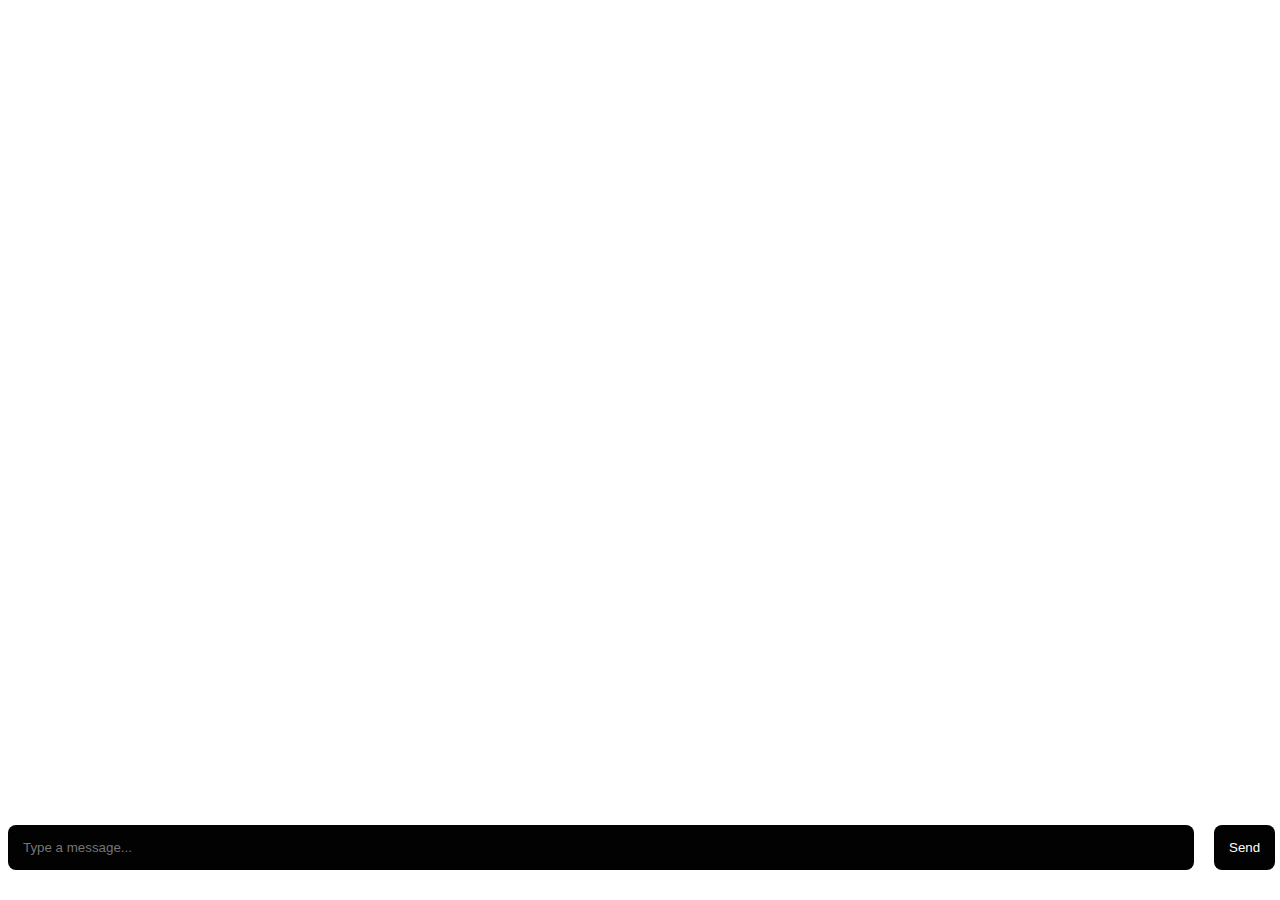
<file: work 3/index.html>
<!DOCTYPE html>
<html lang="en">
  <head>
    <meta charset="UTF-8" />
    <meta name="viewport" content="width=device-width, initial-scale=1.0" />
    <title>Document</title>
    <link rel="stylesheet" href="./style.css" />
  </head>
  <body>
    <div id="chat-container"></div>
    <div id="input-container">
      <input type="text" id="message-input" placeholder="Type a message..." />
      <button id="send-button">Send</button>
    </div>

    <script src="./script.js"></script>
  </body>
</html>
</file>
<file: work 3/style.css>
.message {
  text-align: left;
  background-color: #4caf50;
  color: white;
  padding: 10px;
  margin: 5px;
  border-radius: 5px;
}

.receiver {
  text-align: left;
  background-color: #ddd;
}

#input-container {
  display: flex;
  gap: 20px;
  position: fixed;
  bottom: 30px;
  width: 99%;
}

#message-input {
  width: 100%;
  padding: 15px;
  border-radius: 8px;
  background-color: #020202;
  color: #fff;

  border: none;
}

#send-button {
  padding: 15px;
  border-radius: 8px;
  background-color: #020202;
  color: #fff;
  border: none;
}
</file>
